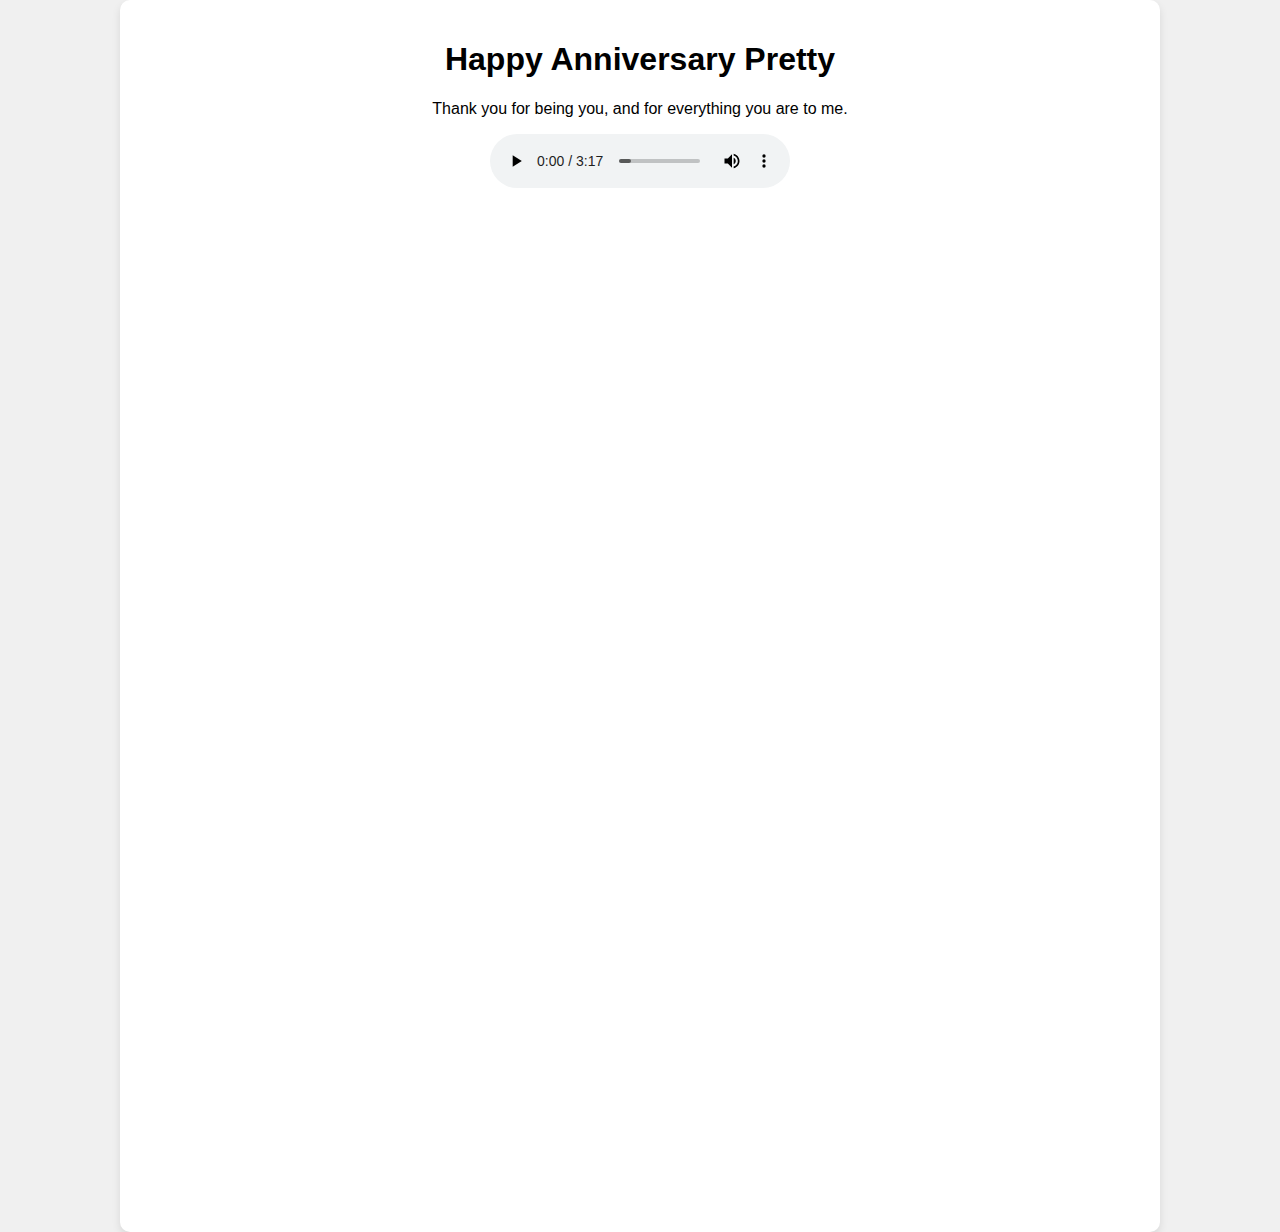
<file: index.html>
<!DOCTYPE html>
<html lang="en">
<head>
  <meta charset="utf-8">
  <meta name="viewport" content="width=device-width, initial-scale=1.0">
  <title>Happy Anniversary Pretty</title>
  <link rel="stylesheet" href="styles.css">
</head>
<body>
  <div class="card">
    <h1>Happy Anniversary Pretty</h1>
    <p>Thank you for being you, and for everything you are to me.</p>

    <!-- Audio player moved here -->
    <audio controls class="audio-player">
      <source src="Mac_DeMarco_My_Kind_Of_Woman[EagleConverter.com].mp3" type="audio/mpeg">
      Your browser does not support the audio element.
    </audio>

    <!-- Heart container with a baby-pink fill -->
    <div class="heart-container">
      <svg class="heart-bg" width="1000" height="1000">
        <!-- Heart background -->
        <path id="heartPath" fill="#ffc0cb" fill-rule="evenodd" stroke="none" />
      </svg>
    </div>

    <!-- Slideshow modal -->
    <div id="slideshow-modal" class="modal">
      <span class="close">&times;</span>
      <div class="modal-content-wrapper">
        <img class="modal-content" id="modal-image" alt="Slideshow image">
        <p id="modal-caption"></p>
        <div class="nav-buttons">
          <button class="prev" aria-label="Previous image">❮</button>
          <button class="next" aria-label="Next image">❯</button>
        </div>
      </div>
    </div>
  </div>

  <script src="script.js"></script>
</body>
</html>
</file>
<file: styles.css>
/* General styles */
body {
  font-family: arial, sans-serif;
  background-color: #f0f0f0;
  margin: 0;
  padding: 0;
  display: flex;
  justify-content: center;
  align-items: center;
  min-height: 100vh;
}

.card {
  background-color: #fff;
  border-radius: 10px;
  padding: 20px;
  box-shadow: 0 4px 8px rgba(0,0,0,0.1);
  text-align: center;
}

.audio-player {
  margin-bottom: 20px; /* Space between audio and heart */
}

/* Heart container */
.heart-container {
  position: relative;
  width: 1000px; /* Wider heart */
  height: 1000px;
}

.heart-bg {
  position: absolute;
  top: 0;
  left: 0;
}

.heart-image {
  position: absolute;
  width: 60px; /* Slightly larger images */
  height: auto;
  transition: transform 0.3s;
  cursor: pointer;
}

.heart-image:hover {
  transform: scale(1.2);
}

/* Slideshow modal */
.modal {
  display: none;
  position: fixed;
  z-index: 3;
  left: 0;
  top: 0;
  width: 100%;
  height: 100%;
  background-color: rgba(0,0,0,0.9);
  overflow-y: auto;
}

.modal-content-wrapper {
  display: flex;
  flex-direction: column;
  align-items: center;
  justify-content: center;
  min-height: 100vh;
  padding: 20px;
}

.modal-content {
  max-width: 90vw;
  max-height: 80vh;
  width: auto;
  height: auto;
  object-fit: contain;
  margin-bottom: 10px; /* Space between image and caption */
}

#modal-caption {
  color: white;
  font-size: 1.2rem;
  text-align: center;
  max-width: 90vw; /* Ensure caption doesn't overflow */
}

/* Navigation Buttons */
.nav-buttons {
  position: fixed;
  top: 50%;
  transform: translateY(-50%);
  width: 100%;
  display: flex;
  justify-content: space-between;
  padding: 0 15px;
}

.prev, .next {
  cursor: pointer;
  background: rgba(0,0,0,0.3);
  color: white;
  border: none;
  padding: 15px;
  font-size: 2rem;
  border-radius: 50%;
  transition: all 0.3s;
}

.prev:hover, .next:hover {
  background: rgba(0,0,0,0.7);
}

/* Close Button */
.close {
  position: fixed;
  top: 20px;
  right: 35px;
  color: #f1f1f1;
  font-size: 40px;
  font-weight: bold;
  cursor: pointer;
}

/* Mobile Optimization */
@media (max-width: 768px) {
  .modal-content {
    max-width: 100vw;
    max-height: 80vh;
  }
  
  .prev, .next {
    padding: 10px;
    font-size: 1.5rem;
    position: static;
  }
  
  .close {
    top: 10px;
    right: 15px;
    font-size: 30px;
  }
}
</file>
